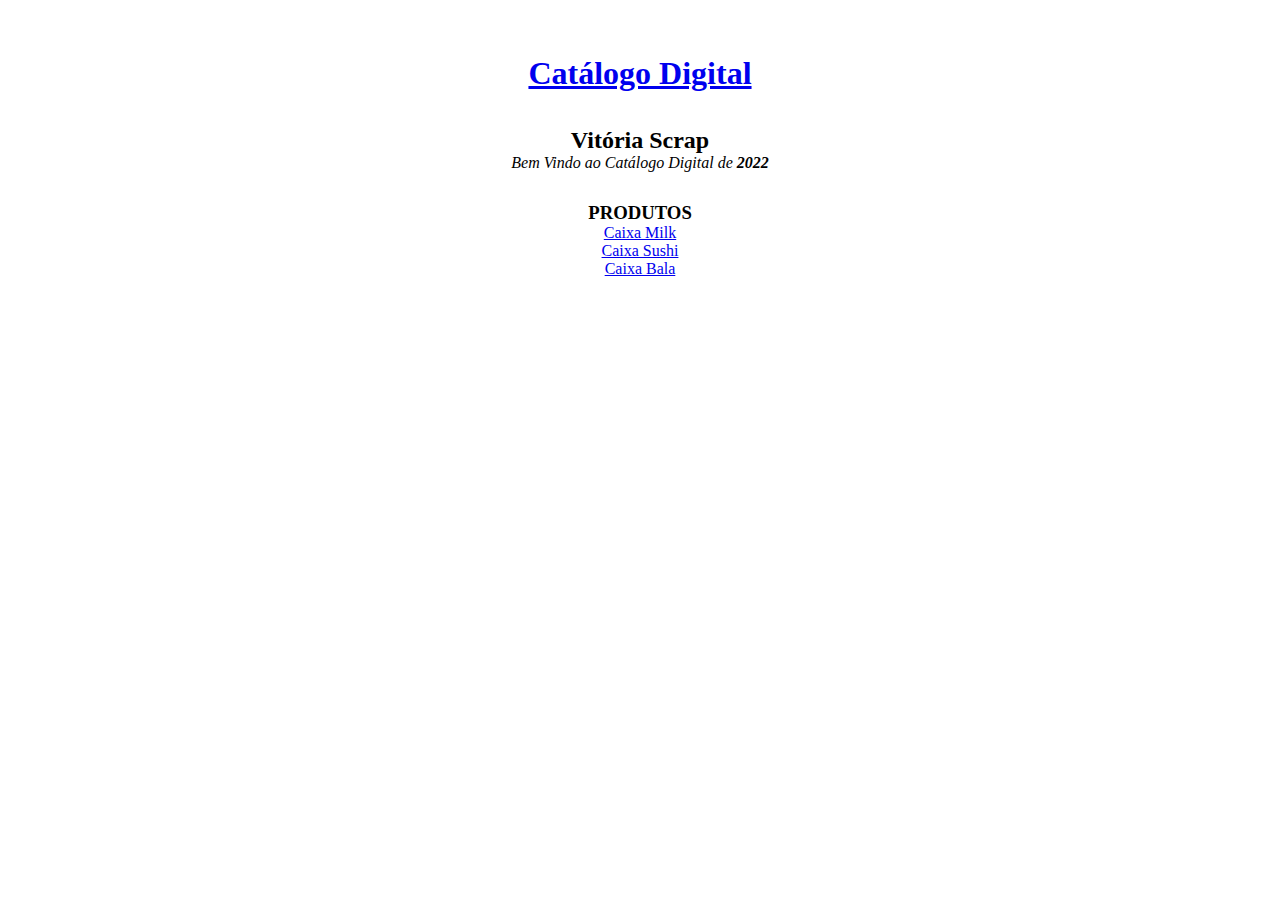
<file: index.html>
<!DOCTYPE html>
<html lang="pt-br">

    <head>
        <meta charset="UTF-8">
        <meta http-equiv="X-UA-Compatible" content="IE=edge">
        <meta name="viewport" content="width=device-width, initial-scale=1.0">
        <title>catálogo</title>
        <link rel="stylesheet" href="estilo.css">

    </head>

    <body class="espaco-lateral">
        <header>
            <h1 class="titulo"><a href="index.html">Catálogo Digital</a></h1>

            <h2 class="titulo2"><strong>Vitória Scrap</strong></h2>



        </header>
        <main>
            <p class="alinhados"> <em>Bem Vindo ao Catálogo Digital de <strong>2022</strong></em> </p>
            <h3 class="alinhados espacados">PRODUTOS</h3>
            <ul>
                <li class="alinhados">
                    <a href="pag-caixa-milk.html">Caixa Milk</a>
                </li>
                <li class="alinhados">
                    <a href="pag-caixa-sushi.html">Caixa Sushi</a>
                </li>
                <li class="alinhados">
                    <a href="pag-caixa-bala.html">Caixa Bala</a>
                </li>
            </ul>
        </main>
    </body>

</html>
</file>
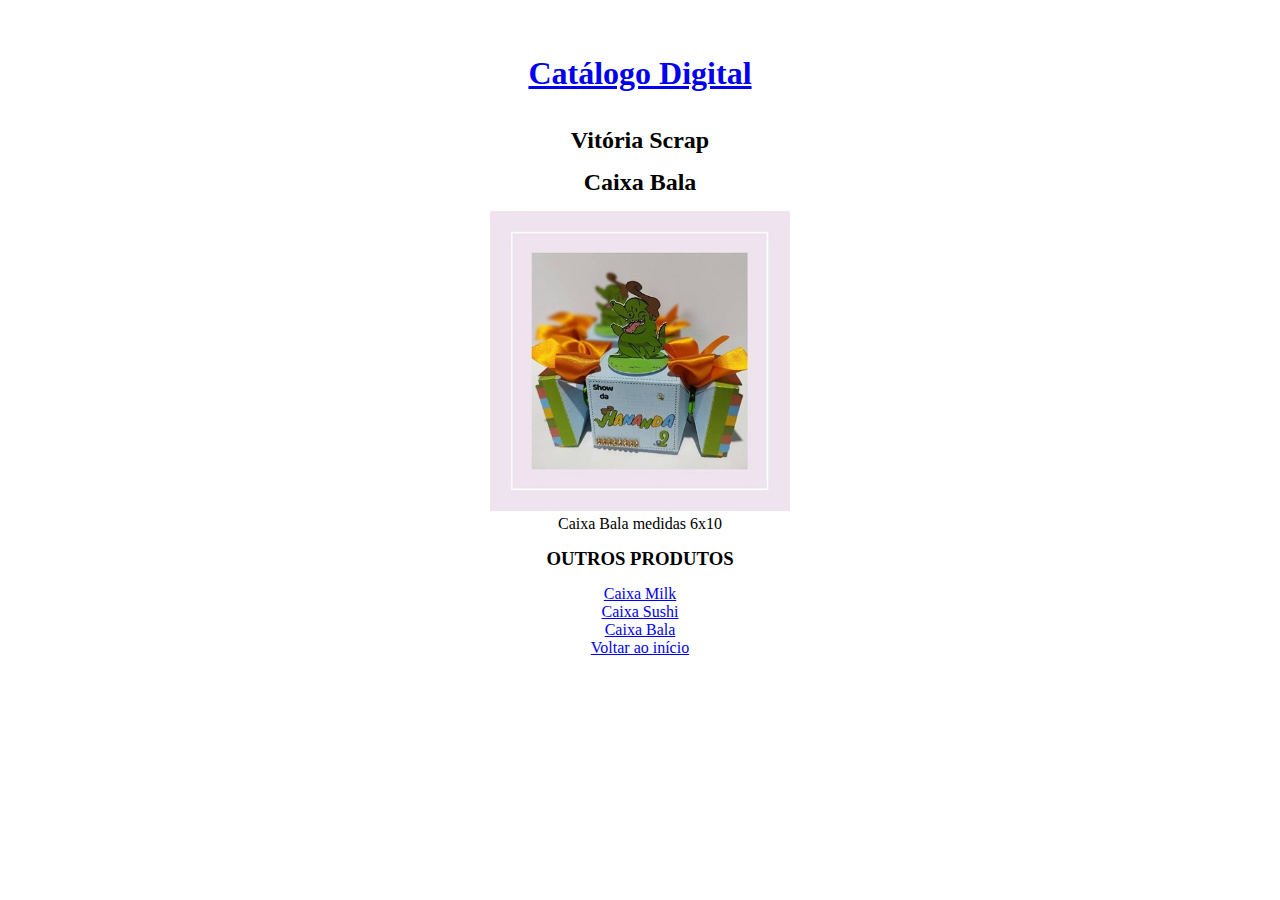
<file: pag-caixa-bala.html>
<!DOCTYPE html>
<html lang="pt-br">

    <head>
        <meta charset="UTF-8">
        <meta http-equiv="X-UA-Compatible" content="IE=edge">
        <meta name="viewport" content="width=device-width, initial-scale=1.0">
        <title>catálogo</title>
        <link rel="stylesheet" href="estilo.css">

    </head>

    <body class="espaco-lateral">
        <header>
            <h1 class="titulo"><a href="index.html">Catálogo Digital</a></h1>
            <h2 class="titulo2">Vitória Scrap</h2>

        </header>
        <main>
            <h2 class="alinhados espaco">Caixa Bala</h2>
            <div class="centralizar-imagem espaco">
                <img class="tamanho-foto" src="img/caixa-bala.jpg" alt="caixa bala linda">
            </div>

            <p class="alinhados">Caixa Bala medidas 6x10 </p>
            <h3 class="alinhados espaco">OUTROS PRODUTOS</h3>
            <ul class="alinhados">
                <li class="espaco">
                    <a href="pag-caixa-milk.html">Caixa Milk</a>
                </li>
                <li>
                    <a href="pag-caixa-sushi.html">Caixa Sushi</a>
                </li>
                <li>
                    <a href="pag-caixa-bala.html">Caixa Bala</a>
                </li>
                <li>
                    <a href="index.html">Voltar ao início</a>
                </li>
            </ul>
        </main>
    </body>

</html>
</file>
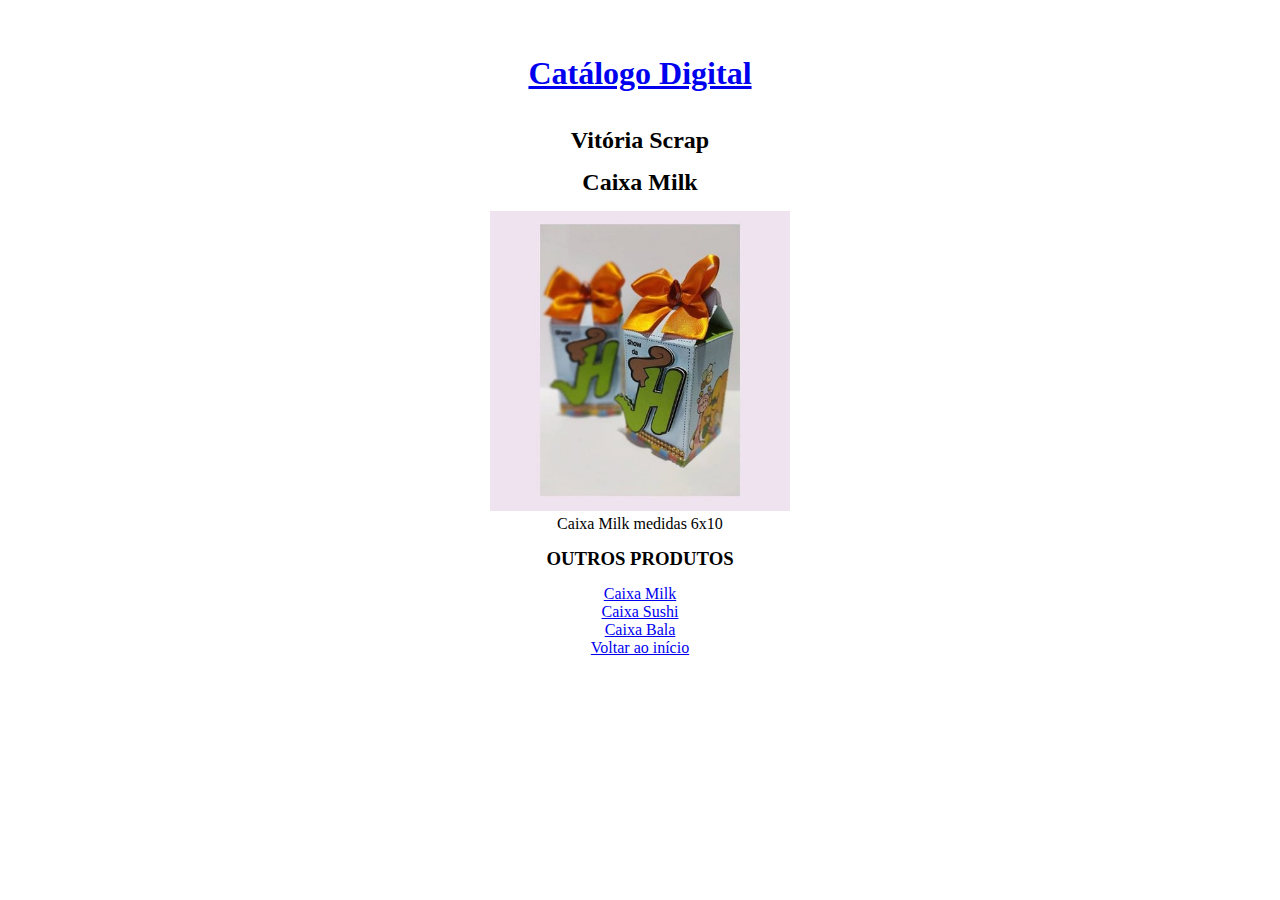
<file: pag-caixa-milk.html>
<!DOCTYPE html>
<html lang="pt-br">

    <head>
        <meta charset="UTF-8">
        <meta http-equiv="X-UA-Compatible" content="IE=edge">
        <meta name="viewport" content="width=device-width, initial-scale=1.0">
        <title>catálogo</title>
        <link rel="stylesheet" href="estilo.css">

    </head>

    <body class="espaco-lateral">
        <header>
            <h1 class="titulo"><a href="index.html">Catálogo Digital</a></h1>
            <h2 class="titulo2">Vitória Scrap</h2>

        </header>
        <main>
            <h2 class="alinhados espaco">Caixa Milk</h2>
            <div class="centralizar-imagem espaco">
                <img class="tamanho-foto" src="img/caixa-milk.jpg" alt="Caixa milk linda">
            </div>

            <p class="alinhados">Caixa Milk medidas 6x10 </p>
            <h3 class="alinhados espaco">OUTROS PRODUTOS</h3>
            <ul class="alinhados">
                <li class="espaco">
                    <a href="pag-caixa-milk.html">Caixa Milk</a>
                </li>
                <li>
                    <a href="pag-caixa-sushi.html">Caixa Sushi</a>
                </li>
                <li>
                    <a href="pag-caixa-bala.html">Caixa Bala</a>
                </li>
                <li>
                    <a href="index.html">Voltar ao início</a>
                </li>
            </ul>
        </main>
    </body>

</html>
</file>
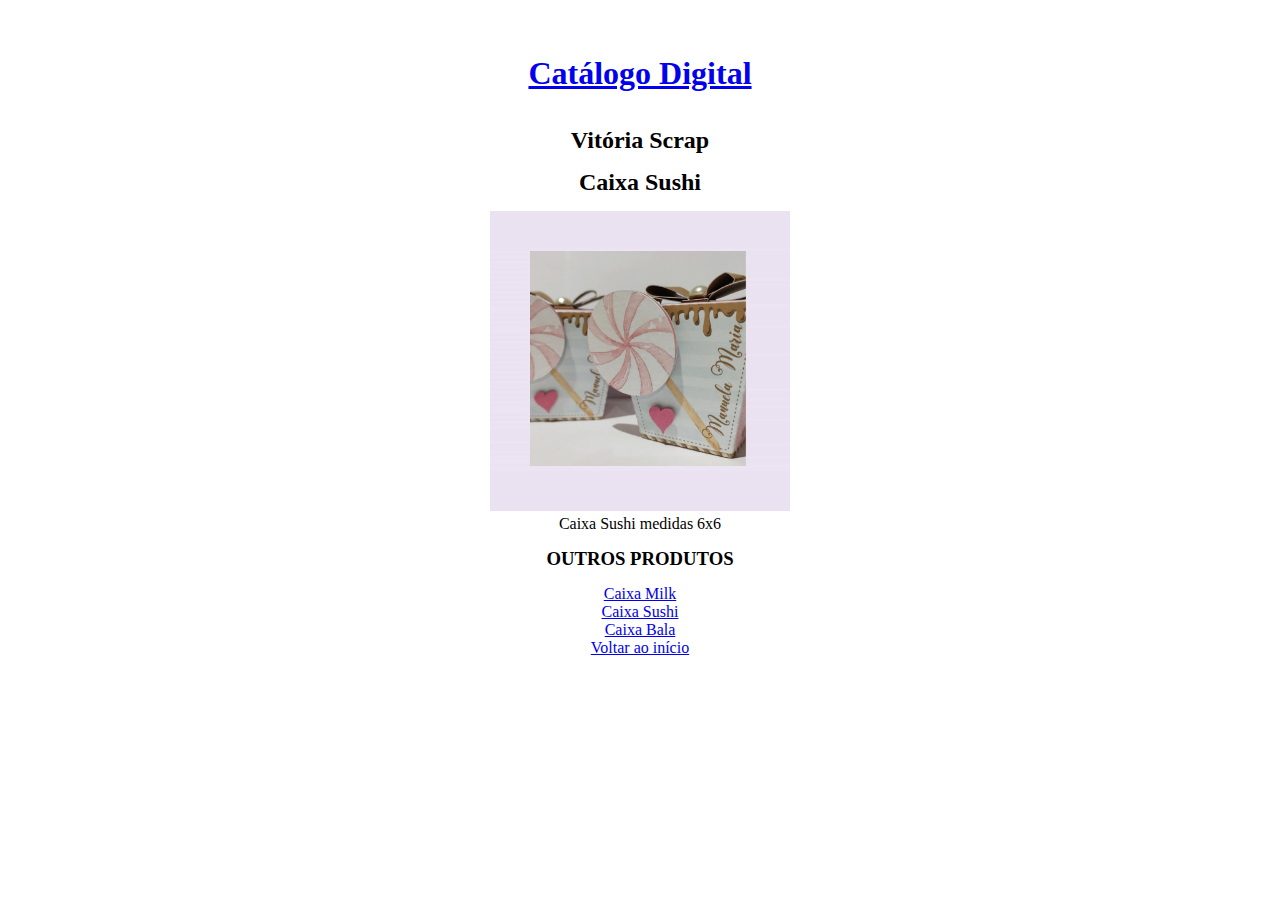
<file: pag-caixa-sushi.html>
<!DOCTYPE html>
<html lang="pt-br">

    <head>
        <meta charset="UTF-8">
        <meta http-equiv="X-UA-Compatible" content="IE=edge">
        <meta name="viewport" content="width=device-width, initial-scale=1.0">
        <title>catálogo</title>
        <link rel="stylesheet" href="estilo.css">

    </head>

    <body class="espaco-lateral">
        <header>
            <h1 class="titulo"><a href="index.html">Catálogo Digital</a></h1>
            <h2 class="titulo2">Vitória Scrap</h2>

        </header>
        <main>
            <h2 class="alinhados espaco">Caixa Sushi</h2>
            <div class="centralizar-imagem espaco">
                <img class="tamanho-foto" src="img/caixa-sushi.jpg" alt="caixa sushi linda"></div>

            <p class="alinhados">Caixa Sushi medidas 6x6 </p>
            <h3 class="alinhados espaco">OUTROS PRODUTOS</h3>
            <ul class="alinhados">
                <li class="espaco">
                    <a href="pag-caixa-milk.html">Caixa Milk</a>
                </li>
                <li>
                    <a href="pag-caixa-sushi.html">Caixa Sushi</a>
                </li>
                <li>
                    <a href="pag-caixa-bala.html">Caixa Bala</a>
                </li>
                <li>
                    <a href="index.html">Voltar ao início</a>
                </li>
            </ul>
        </main>
    </body>

</html>
</file>
<file: estilo.css>
* {
    margin: 0;
    padding: 0;
    box-sizing: border-box;
}

ul {
    list-style: none;
}

.titulo {
    text-align: center;
    margin-top: 55px;
}

.titulo2 {
    margin-top: 35px;
    text-align: center;
}

.alinhados {
    text-align: center;
}

.espacados {
    margin-top: 30px;
}

.centralizar-imagem {
    text-align: center;
}

.tamanho-foto {
    max-width: 100%;
    width: 300px;
    height: auto;
}

.espaco {
    margin-top: 15px;
}

.espaco-lateral {
    padding: 0 20px;
}
</file>
